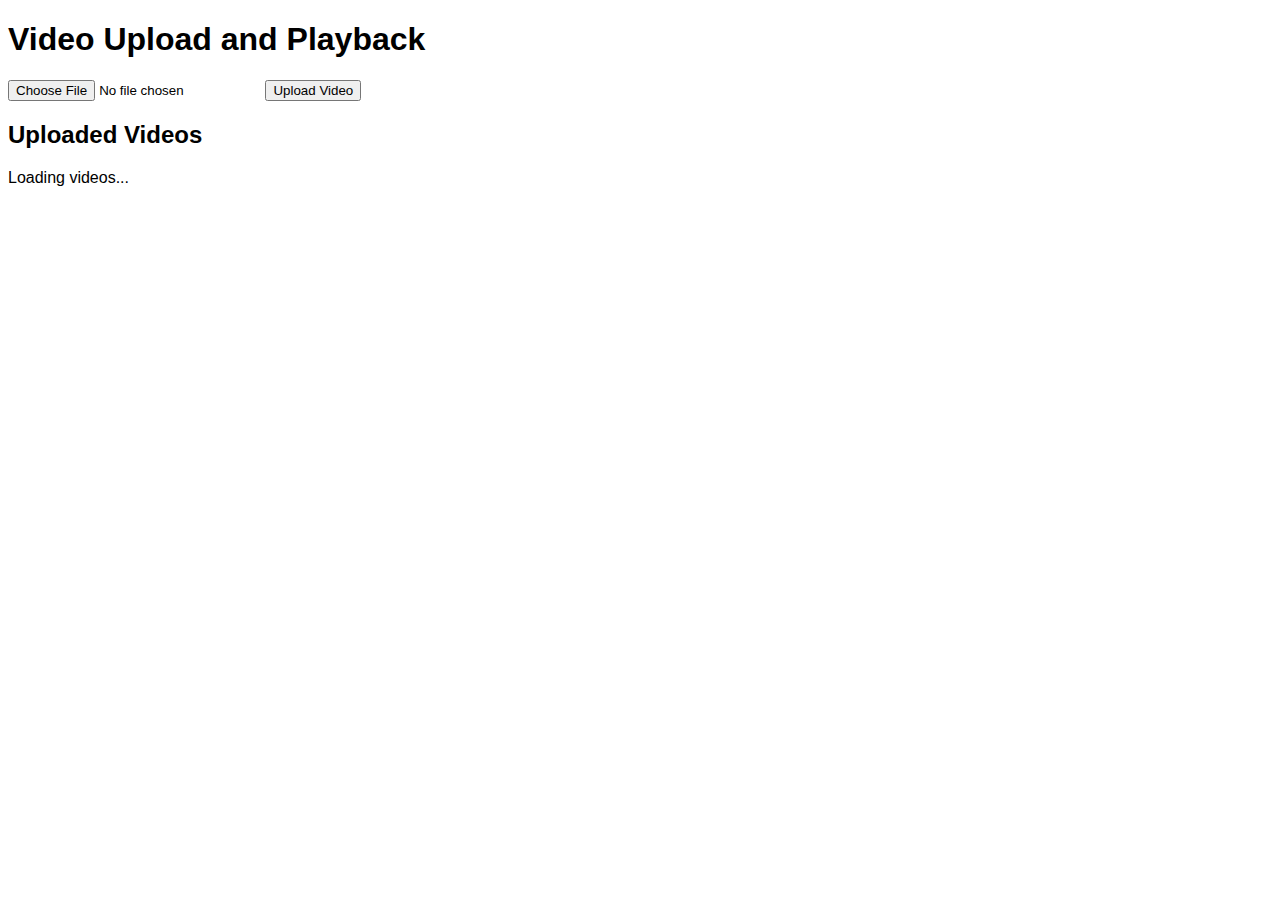
<file: frontend/index.html>
<!DOCTYPE html>
<html lang="en">
<head>
    <meta charset="UTF-8">
    <meta name="viewport" content="width=device-width, initial-scale=1.0">
    <title>Video Upload and Playback</title>
    <style>
        body {
            font-family: Arial, sans-serif;
        }
        video {
            display: block;
            margin-bottom: 20px;
        }
    </style>
</head>
<body>
    <h1>Video Upload and Playback</h1>
    <form id="uploadForm">
        <input type="file" id="videoFile" accept="video/mp4" />
        <button type="submit">Upload Video</button>
    </form>
    <h2>Uploaded Videos</h2>
    <div id="videoList">
        <p>Loading videos...</p>
    </div>
    <script src="app.js"></script>
</body>
</html>
</file>
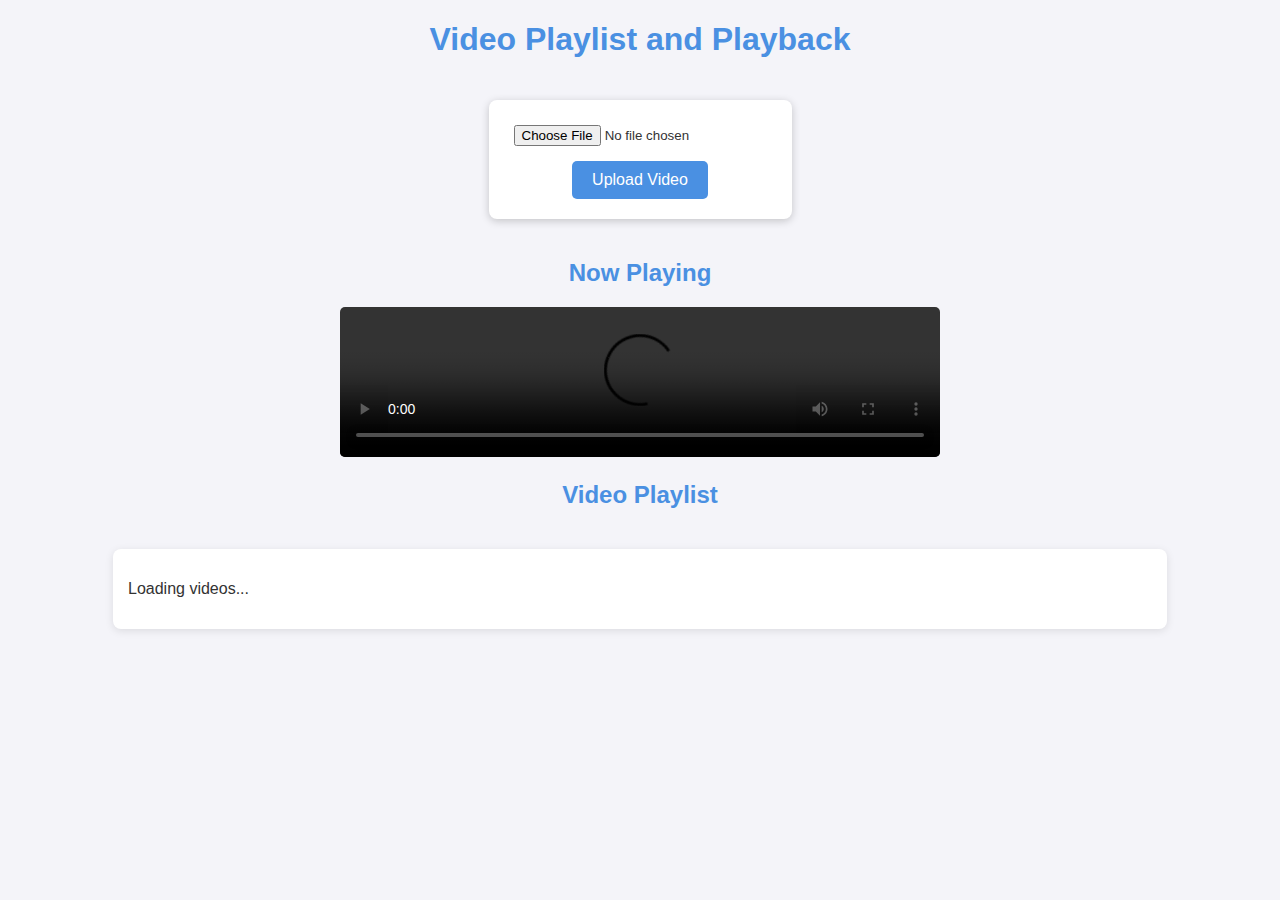
<file: infra1/static-web/index.html>
<!DOCTYPE html>
<html lang="en">
<head>
    <meta charset="UTF-8">
    <meta name="viewport" content="width=device-width, initial-scale=1.0">
    <title>Video Playlist and Playback</title>
    <style>
        body {
            font-family: 'Arial', sans-serif;
            margin: 0;
            padding: 0;
            background-color: #f4f4f9;
            color: #333;
            display: flex;
            flex-direction: column;
            align-items: center;
        }

        h1, h2 {
            color: #4a90e2;
        }

        form {
            margin-top: 20px;
            display: flex;
            flex-direction: column;
            align-items: center;
            background: #ffffff;
            padding: 20px;
            border-radius: 8px;
            box-shadow: 0 2px 8px rgba(0, 0, 0, 0.2);
        }

        input[type="file"] {
            margin-bottom: 10px;
            padding: 5px;
        }

        button {
            padding: 10px 20px;
            background-color: #4a90e2;
            color: white;
            border: none;
            border-radius: 5px;
            cursor: pointer;
            font-size: 16px;
        }

        button:hover {
            background-color: #357abd;
        }

        #playerContainer {
            margin-top: 20px;
            width: 80%;
            text-align: center;
        }

        video {
            width: 100%;
            max-width: 600px;
            border-radius: 5px;
        }

        #videoList {
            margin-top: 20px;
            width: 80%;
            display: flex;
            flex-direction: column;
            align-items: flex-start;
            background: #ffffff;
            padding: 15px;
            border-radius: 8px;
            box-shadow: 0 2px 8px rgba(0, 0, 0, 0.1);
        }

        .video-item {
            display: flex;
            align-items: center;
            cursor: pointer;
            padding: 10px 0;
            width: 100%;
        }

        .video-item:hover {
            background-color: #f0f8ff;
        }

        .video-title {
            font-size: 16px;
            color: #555;
            margin-left: 10px;
        }
    </style>
</head>
<body>
    <h1>Video Playlist and Playback</h1>
    <form id="uploadForm">
        <input type="file" id="videoFile" accept="video/mp4" />
        <button type="submit">Upload Video</button>
    </form>
    <div id="playerContainer">
        <h2>Now Playing</h2>
        <video id="videoPlayer" controls>
            <source src="" type="video/mp4">
            Your browser does not support the video tag.
        </video>
    </div>
    <h2>Video Playlist</h2>
    <div id="videoList">
        <p>Loading videos...</p>
    </div>
    <script src="app.js"></script>
</body>
</html>
</file>
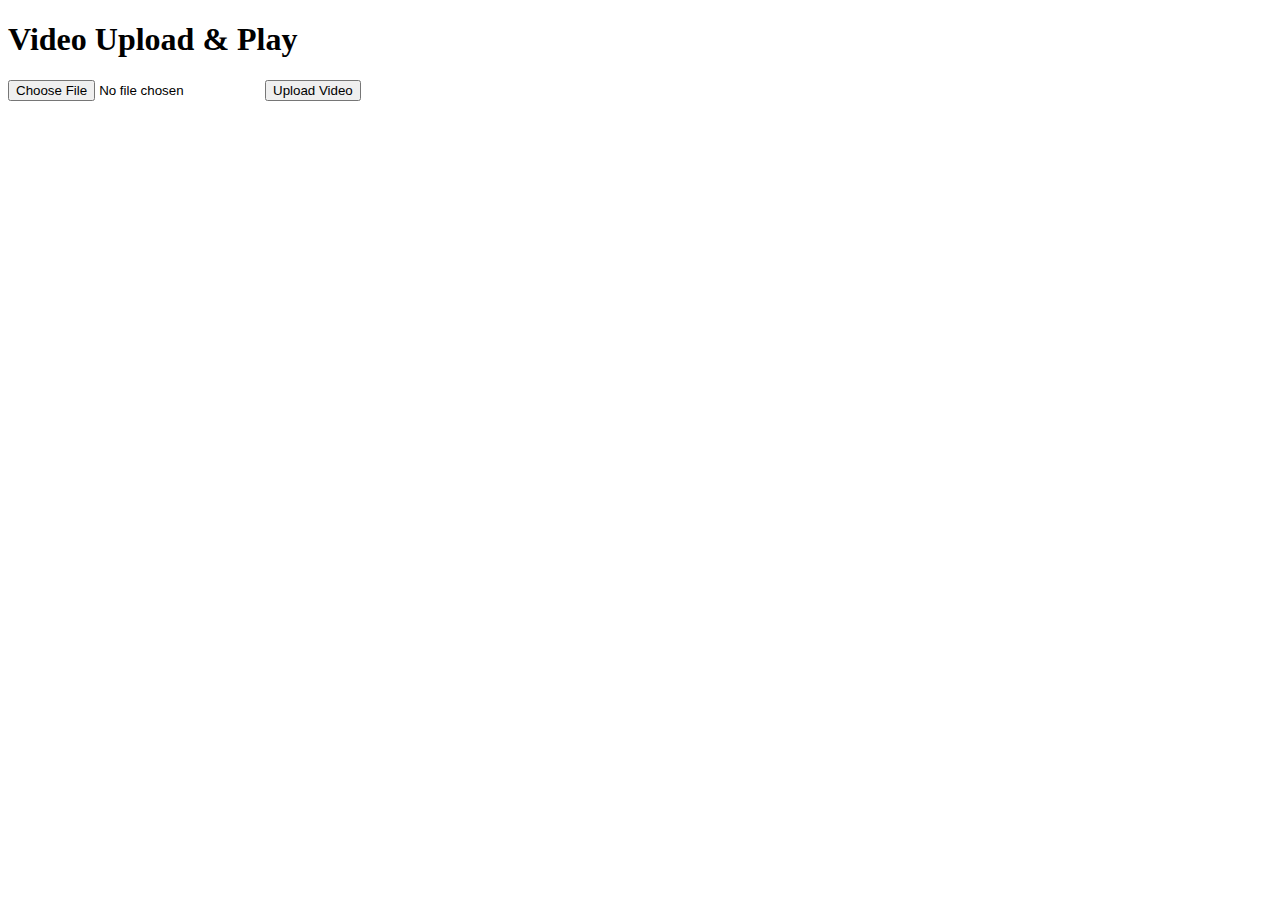
<file: infrastructure/static-web/index.html>
<!DOCTYPE html>
<html lang="en">
<head>
    <meta charset="UTF-8">
    <meta name="viewport" content="width=device-width, initial-scale=1.0">
    <title>Video Upload and Play</title>
    <link rel="stylesheet" href="style.css">
</head>
<body>
    <h1>Video Upload & Play</h1>
    <form id="uploadForm">
        <input type="file" id="videoFile" accept="video/*" required>
        <button type="submit">Upload Video</button>
    </form>
    <div id="videoList"></div>
    <script src="app.js"></script>
</body>
</html>
</file>
<file: infrastructure/static-web/style.css>
/* Placeholder CSS file for frontend styling. */
</file>
